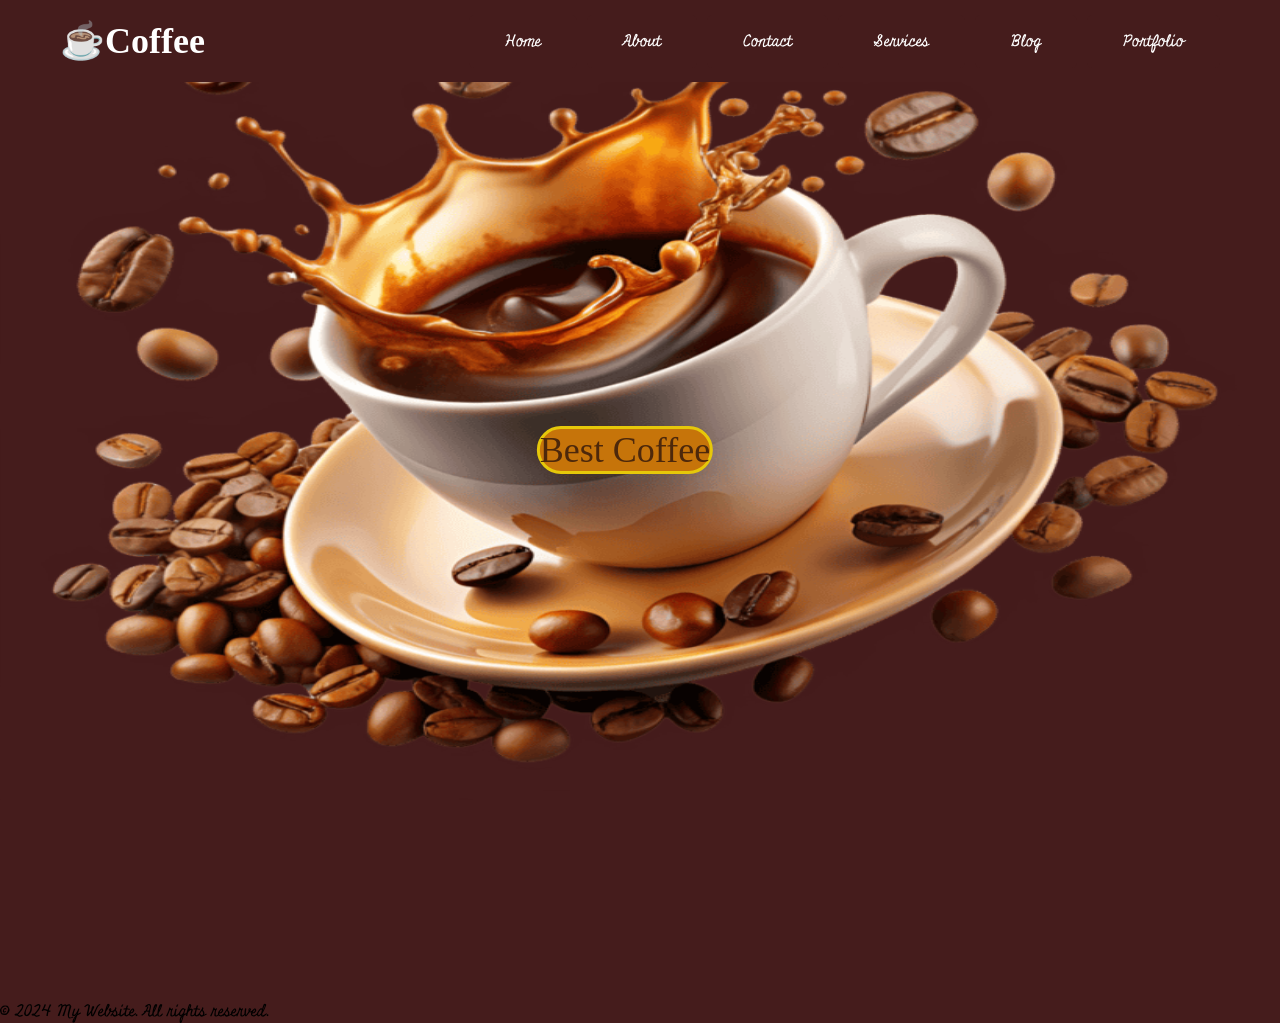
<file: index.html>
<!DOCTYPE html>
<html lang="en">
<head>
    <meta charset="UTF-8">
    <meta name="viewport" content="width=device-width, initial-scale=1.0">
    <link rel="stylesheet" href="style.css">
    <link rel="preconnect" href="https://fonts.googleapis.com">
    <link rel="preconnect" href="https://fonts.gstatic.com" crossorigin>
    <link href="https://fonts.googleapis.com/css2?family=Roboto:wght@400;700&display=swap" rel="stylesheet">
    <title>Coffee</title>
</head>
<body>
    <header>
        <div class="navbar section-content">
            <a href="#" class="nav-logo">
                <span class="logo">☕Coffee</span>
            </a>
            <ul class="nav-menu">
                <li><a href="#home" class="nav-link">Home</a></li>
                <li><a href="#about" class="nav-link">About</a></li>
                <li><a href="#contact" class="nav-link">Contact</a></li>
                <li><a href="#services" class="nav-link">Services</a></li>
                <li><a href="#blog" class="nav-link">Blog</a></li>
                <li><a href="#portfolio" class="nav-link">Portfolio</a></li>
            </ul>
        </div>
    </header>
    <!-- header / navbar-->
     <header>   




     </header>

     <main> 
        <!--hero section-->
        <section class="hero-section">
            <div class="section-content">
                <div class="hero-details">   
                </div>
            </div> 
            <div class="hero-image-wrapper">
                <a href="#" class="title">Best Coffee</a>
                <img src="coffeecup.png" alt="Coffee Image">
            </div>
        </section>
     </main>
    <footer>
        <p>&copy; 2024 My Website. All rights reserved.</p>
    </footer>
</body>
</html>
</file>
<file: style.css>
@import url("https://fonts.googleapis.com/css2?family=Miniver&display=swap");

* {
    margin: 0;
    padding: 0;
    box-sizing: border-box;
    font-family: "Miniver", cursive;
}


/*styling for the entire site*/

main {
    align-items: center;
    justify-content: space-between;
    display: flex;
}

ul {
    list-style: none;
}

a { 
    text-decoration: none;
}

button {
    cursor: pointer;
    border: none;
    background-color: none;
}

img {
width: 100%;
height: auto;

}

body {
    background-color: #451c1c;
    
}

.section-content {
    margin: 0 auto;
    padding: 0 20px;
    max-width: 1200px;
    flex: 1;
  
}


/* end of styling for the entire site*/





/*navbar menu styling*/
header {
    background-color: #451c1c;
    color: #fff;
    z-index: 5;
    position: fixed;
    width: 100%;
}

header .navbar {
    display: flex;
    padding: 20px;
    justify-content: space-between;
    align-items: center;
}

.navbar .nav-logo .logo-text {
    font-size: 24px;
    font-weight: bold;
    color: #810b0b;
    text-decoration: none;
}

.navbar .nav-menu {
    display: flex;
    gap: 10px;
}

.navbar .nav-menu .nav-link {
    padding: 15px 36px;
    color: #fff;
    font-size: 16px;
    background: #451c1c;;
    border-radius: 5px;
}

.navbar .nav-menu .nav-link:hover {
    background-color: #e6c80a;
    color: #451c1c;
}

/*end of navbar menu styling*/


/*body starts here*/
.hero-section {
    background-color: #451c1c;
}

.hero-section .sectioncontent {
    display: flex;
    align-items: center;
min-height: 100vh;
color: #fff;
justify-content: space-between;

}

.hero-image-wrapper {
    flex: 1;
    position: relative;
    display: flex;
        height: 1000px;  /* Add this - adjust size as needed */
}

.hero-image-wrapper img {
    width: 1250px;
    height: 900px;
margin-top: -100px;
}

.hero-image-wrapper .title {
    position: absolute;
    top: 50%;
    left: 50%;
    transform: translate(-50%, -50%);
    z-index: 10;
    margin-top: -50px;
    font-family: Georgia, 'Times New Roman', Times, serif; 
}

.hero-image-wrapper a.title {
    text-decoration: none;
    color: rgb(77, 40, 11);
    cursor: pointer;
}

.hero-image-wrapper a.title:hover {
    color: #fffffe;


}


.title {
    color: white;
    text-align: center;
    font-size: 36px;
    border-style: solid;
    border-color: #e6c80a;
    background-color: #c6740a;
    border-radius: 36px;
}







.logo {
    font-size: 36px;
    font-weight: bold;
    font-family: "Georgia", serif;  /* or another font you like */
color: white;
}

.hero-section .hero-details .title {
font-size: 30px;
color: yellow;
font-family: "Georgia", serif;  /* or another font you like */

}


/* Responsive design for smaller screens */
@media screen and (max-width: 900px) {
    .navbar .nav-menu {
        display: block; /* Hide the menu on smaller screens */
        position: fixed;
        left: 0;
        top: 0;
        width: 100px;
        height: 50px;
        display: flex;
        flex-direction: column;
        align-items: center;
        padding-top: 10px;
        background-color: #f6f3f3;
    }
}

.navar .nav-menu .nav-link { 
    color:#c6740a #cb0d0d;
    display: block;
    margin-top: 17px;
    font-size: 24px;

}
</file>
<file: Desktop/Coffee/style.css>
@import url("https://fonts.googleapis.com/css2?family=Miniver&display=swap");

* {
    margin: 0;
    padding: 0;
    box-sizing: border-box;
    font-family: "Miniver", cursive;
}


/*styling for the entire site*/

main {
    align-items: center;
    justify-content: space-between;
    display: flex;
}

ul {
    list-style: none;
}

a { 
    text-decoration: none;
}

button {
    cursor: pointer;
    border: none;
    background-color: none;
}

img {
width: 100%;
height: auto;

}

body {
    background-color: #451c1c;
    
}

.section-content {
    margin: 0 auto;
    padding: 0 20px;
    max-width: 1200px;
    flex: 1;
  
}


/* end of styling for the entire site*/





/*navbar menu styling*/
header {
    background-color: #451c1c;
    color: #fff;
    z-index: 5;
    position: fixed;
    width: 100%;
}

header .navbar {
    display: flex;
    padding: 20px;
    justify-content: space-between;
    align-items: center;
}

.navbar .nav-logo .logo-text {
    font-size: 24px;
    font-weight: bold;
    color: #810b0b;
    text-decoration: none;
}

.navbar .nav-menu {
    display: flex;
    gap: 10px;
}

.navbar .nav-menu .nav-link {
    padding: 15px 36px;
    color: #fff;
    font-size: 16px;
    background: #451c1c;;
    border-radius: 5px;
}

.navbar .nav-menu .nav-link:hover {
    background-color: #e6c80a;
    color: #451c1c;
}

/*end of navbar menu styling*/


/*body starts here*/
.hero-section {
    background-color: #451c1c;
}

.hero-section .sectioncontent {
    display: flex;
    align-items: center;
min-height: 100vh;
color: #fff;
justify-content: space-between;

}

.hero-image-wrapper {
    flex: 1;
    position: relative;
    display: flex;
        height: 1000px;  /* Add this - adjust size as needed */
}

.hero-image-wrapper img {
    width: 1250px;
    height: 900px;
margin-top: -100px;
}

.hero-image-wrapper .title {
    position: absolute;
    top: 50%;
    left: 50%;
    transform: translate(-50%, -50%);
    z-index: 10;
    margin-top: -50px;
    font-family: Georgia, 'Times New Roman', Times, serif; 
}

.hero-image-wrapper a.title {
    text-decoration: none;
    color: rgb(77, 40, 11);
    cursor: pointer;
}

.hero-image-wrapper a.title:hover {
    color: #fffffe;


}


.title {
    color: white;
    text-align: center;
    font-size: 36px;
    border-style: solid;
    border-color: #e6c80a;
    background-color: #c6740a;
    border-radius: 36px;
}







.logo {
    font-size: 36px;
    font-weight: bold;
    font-family: "Georgia", serif;  /* or another font you like */
color: white;
}

.hero-section .hero-details .title {
font-size: 30px;
color: yellow;
font-family: "Georgia", serif;  /* or another font you like */

}


/* Responsive design for smaller screens */
@media screen and (max-width: 900px) {
    .navbar .nav-menu {
        display: block; /* Hide the menu on smaller screens */
        position: fixed;
        left: 0;
        top: 0;
        width: 100px;
        height: 50px;
        display: flex;
        flex-direction: column;
        align-items: center;
        padding-top: 10px;
        background-color: #f6f3f3;
    }
}

.navar .nav-menu .nav-link { 
    color:#c6740a #cb0d0d;
    display: block;
    margin-top: 17px;
    font-size: 24px;

}
</file>
